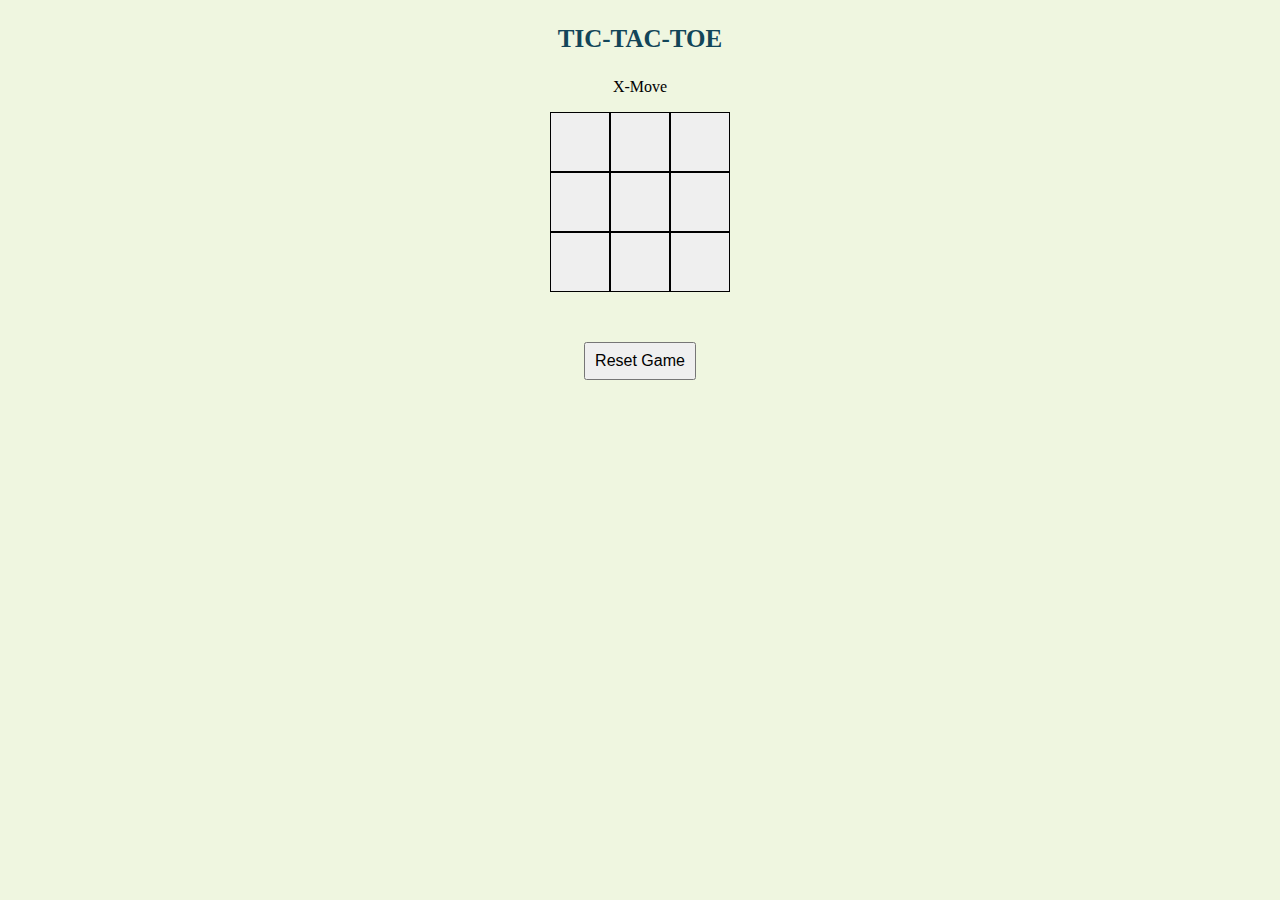
<file: index.html>
<!DOCTYPE html>
<html lang="en">
<head>
    <meta charset="UTF-8">
    <meta name="viewport" content="width=device-width, initial-scale=1.0">
    <title>Document</title>
    <link rel="stylesheet" href="styles/tic-toc-toe.css">
</head>
<body>
    <p class="tic-para js-win">
        TIC TOC TOE
    </p>
    <p class="js-move move">
        X-Move

    </p>
    <div class="js-grid grid">

    </div>
    <button onclick="resetGame()" class="reset-button">
        Reset Game
    </button>
    <script src="scripts/tic-toc-toe.js"></script>
</body>
</html>
</file>
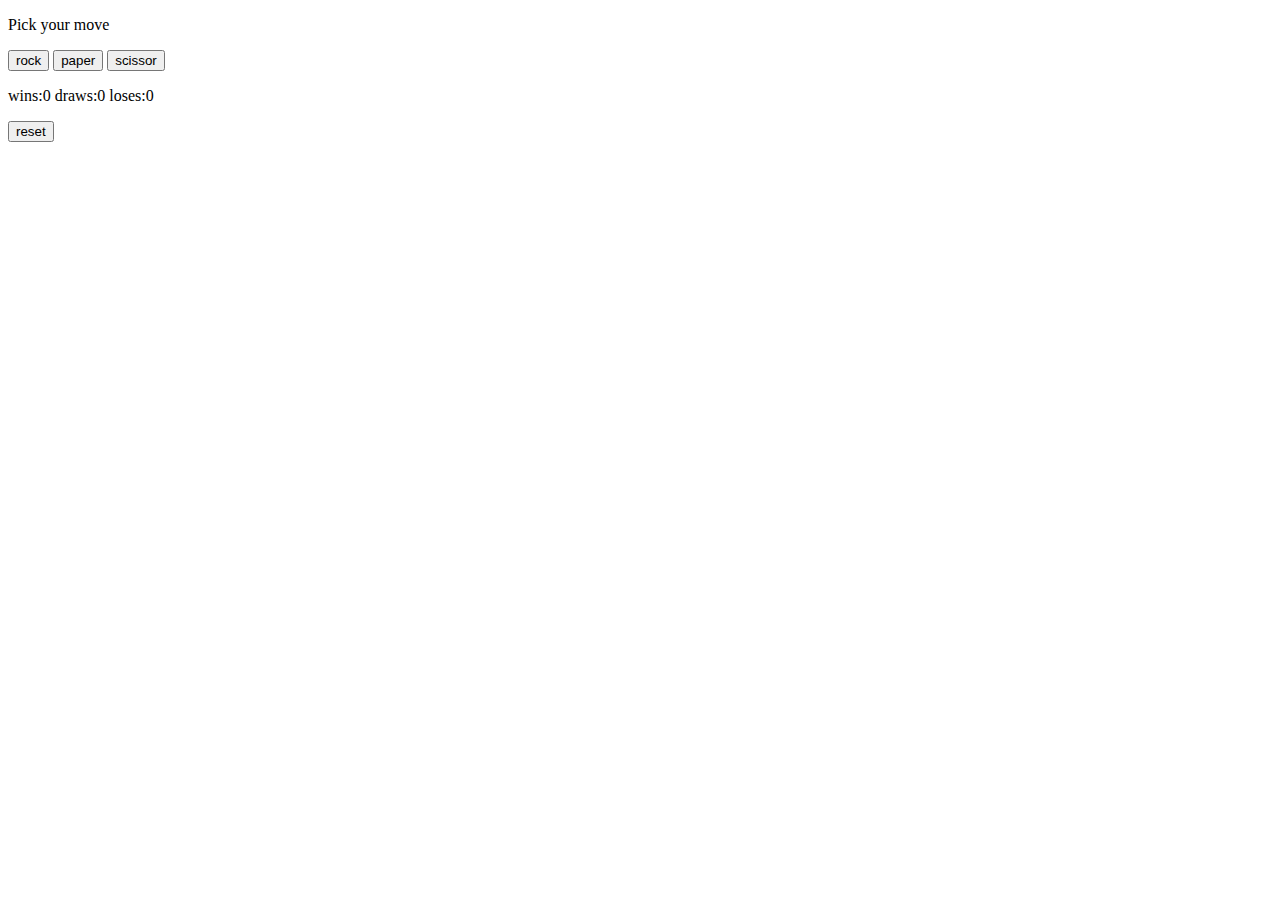
<file: dom-rock-paper.html>
<!DOCTYPE html>
<html lang="en">
<head>
    <meta charset="UTF-8">
    <meta name="viewport" content="width=device-width, initial-scale=1.0">
    <title>rock-paper-scissors</title>
</head>
<body>
    <p>Pick your move</p>
    <button onclick="game('rock')">
        rock
    </button>
    <button onclick="game('paper')">
        paper  
    </button>
    <button onclick="game('scissor')">
        scissor
    </button>
		<p class="js-result">

		</p>
    <button onclick="resetButton()">
        reset

    </button>

    <script>

        // const history={
        //     wins:0,
        //     draws:0,
        //     losses:0

        // };
				let history=JSON.parse(localStorage.getItem("score")) ||{wins:0,draws:0,losses:0}; ;
				document.querySelector(".js-result").innerText=`wins:${history.wins} draws:${history.draws} loses:${history.losses}`
        function game(playerMove)
        {
            const computerMove=makeComputer();
            let result=''
            if(playerMove=='rock'){
                if(computerMove=='rock'){
                    result='tie';
                    history.draws++;

                }
                else if(computerMove=='paper')
                {
                    result='you lose';
                    history.losses++;
                }
                else{
                    result='you win';
                    history.wins++;
                }

            }
            else if(playerMove=='paper'){
                if(computerMove=='rock'){
                    result='you win';
                    history.wins++;
                }
                else if(computerMove=='paper')
                {
                    result='tie';
                    history.draws++;
                }
                else{
                    result='you lose'
                    history.losses++;
                }

            }
            else{
                if(computerMove=='rock'){
                    result='you lose';
                    history.losses++;

                }
                else if(computerMove=='paper')
                {
                    result='you won';
                    history.wins++;
                }
                else{
                    result='tie';
                    history.draws++;
                }

            }
						document.querySelector(".js-result").innerText=result +",\n your move: "+playerMove+",\n computer move: "+ computerMove+`\n wins:${history.wins} draws:${history.draws} loses:${history.losses}`
            
						result=JSON.stringify(history);
						localStorage.setItem("score",result);
				
				}

        function makeComputer()
        {
            let move=Math.random()*3;
            move=Math.floor(move);
            if(move==0){
                return 'rock';
            }
            else if(move==1)
            {
                return 'paper';
            }
            else{
                return 'scissor';
            }
           

        }

        function resetButton()
        {
            history.wins=0;
            history.losses=0;
            history.draws=0;
						document.querySelector(".js-result").innerText=`wins:${history.wins} draws:${history.draws} loses:${history.losses}`
            
        }
    </script>
    
</body>
</html>
</file>
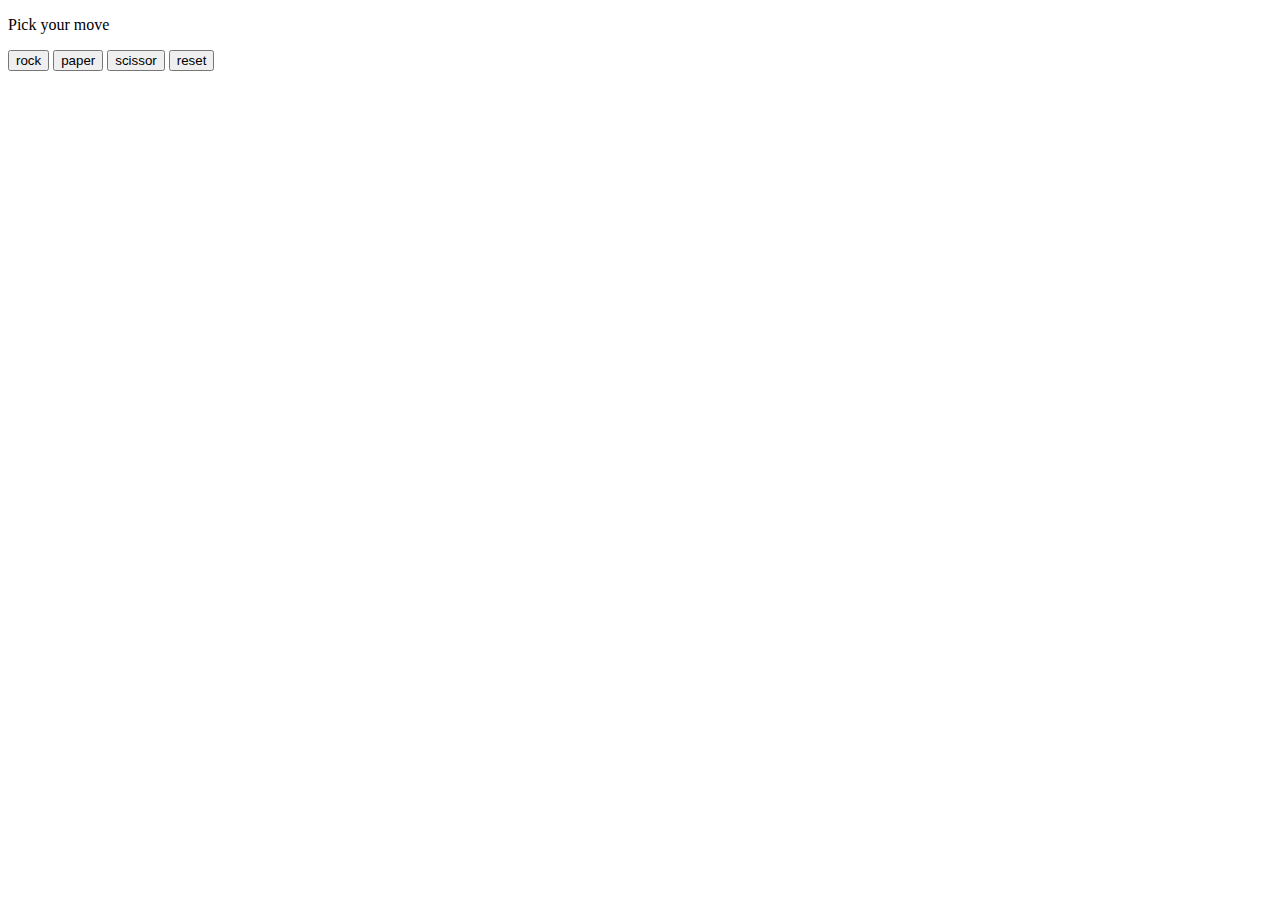
<file: rock-paper-game.html>
<!DOCTYPE html>
<html lang="en">
<head>
    <meta charset="UTF-8">
    <meta name="viewport" content="width=device-width, initial-scale=1.0">
    <title>rock-paper-scissors</title>
</head>
<body>
    <p>Pick your move</p>
    <button onclick="game('rock')">
        rock
    </button>
    <button onclick="game('paper')">
        paper  
    </button>
    <button onclick="game('scissor')">
        scissor
    </button>
    <button onclick="resetButton()">
        reset

    </button>

    <script>
        const history={
            wins:0,
            draws:0,
            losses:0

        };
        function game(playerMove)
        {
            const computerMove=makeComputer();
            let result=''
            if(playerMove=='rock'){
                if(computerMove=='rock'){
                    result='game draw';
                    history.draws++;

                }
                else if(computerMove=='paper')
                {
                    result='you lose';
                    history.losses++;
                }
                else{
                    result='you win';
                    history.wins++;
                }

            }
            else if(playerMove=='paper'){
                if(computerMove=='rock'){
                    result='you win';
                    history.wins++;
                }
                else if(computerMove=='paper')
                {
                    result='game draw';
                    history.draws++;
                }
                else{
                    result='you lose'
                    history.losses++;
                }

            }
            else{
                if(computerMove=='rock'){
                    result='you lose';
                    history.losses++;

                }
                else if(computerMove=='paper')
                {
                    result='you won';
                    history.wins++;
                }
                else{
                    result='game draw';
                    history.draws++;
                }

            }
            alert(result +",\n your move: "+playerMove+",\n computer move: "+ computerMove+`\n wins:${history.wins} draws:${history.draws} loses:${history.losses}`);
            //document.body.innerHTML=result;
        }

        function makeComputer()
        {
            let move=Math.random()*3;
            move=Math.floor(move);
            if(move==0){
                return 'rock';
            }
            else if(move==1)
            {
                return 'paper';
            }
            else{
                return 'scissor';
            }
           

        }

        function resetButton()
        {
            history.wins=0;
            history.losses=0;
            history.draws=0;
        }
    </script>
    
</body>
</html>
</file>
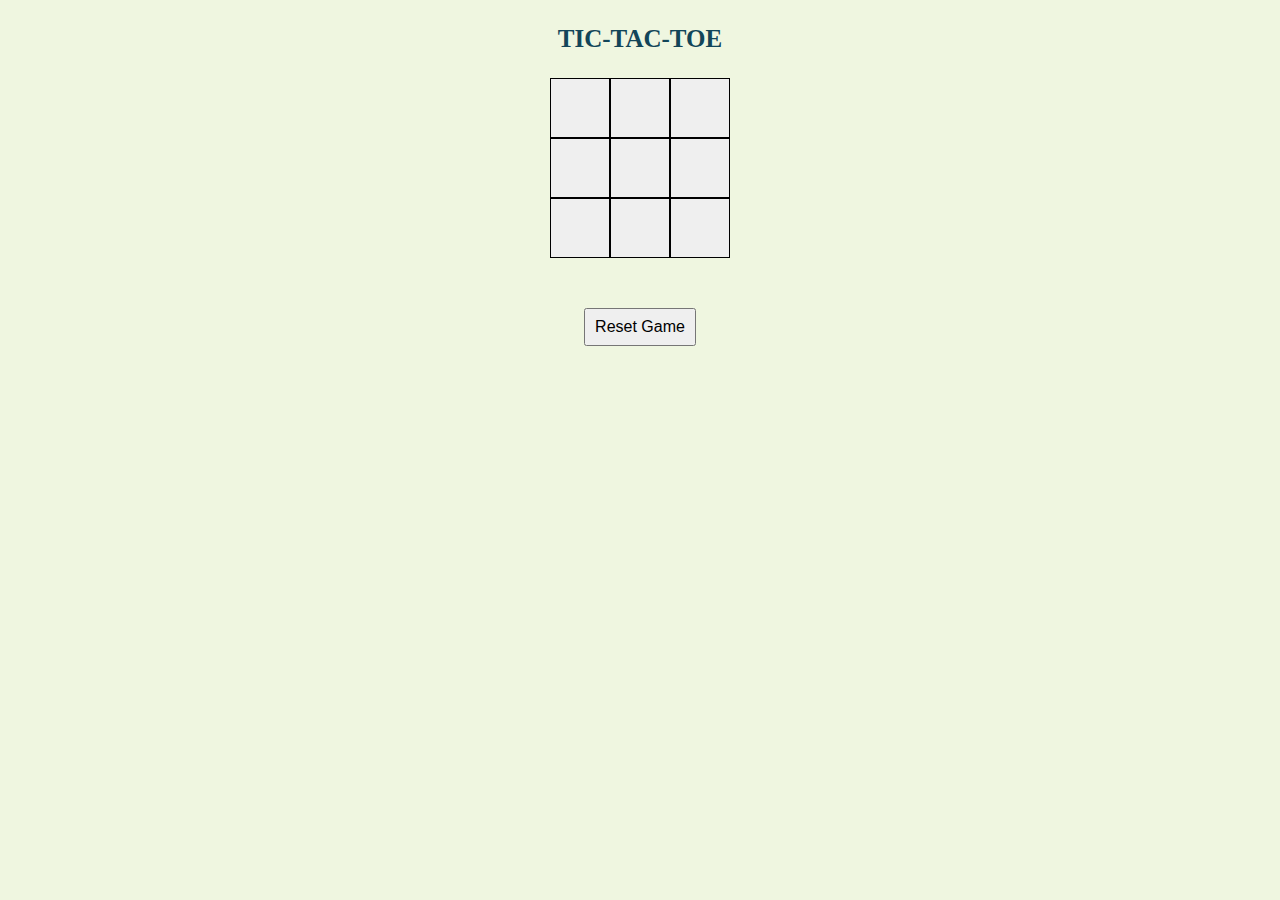
<file: tic-toc-toe.html>
<!DOCTYPE html>
<html lang="en">
<head>
    <meta charset="UTF-8">
    <meta name="viewport" content="width=device-width, initial-scale=1.0">
    <title>Document</title>
    <link rel="stylesheet" href="styles/tic-toc-toe.css">
</head>
<body>
    <p class="tic-para js-win">
        TIC TOC TOE
    </p>
    <div class="js-grid grid">

    </div>
    <button onclick="resetGame()" class="reset-button">
        Reset Game
    </button>
    <script src="scripts/tic-toc-toe.js"></script>
</body>
</html>
</file>
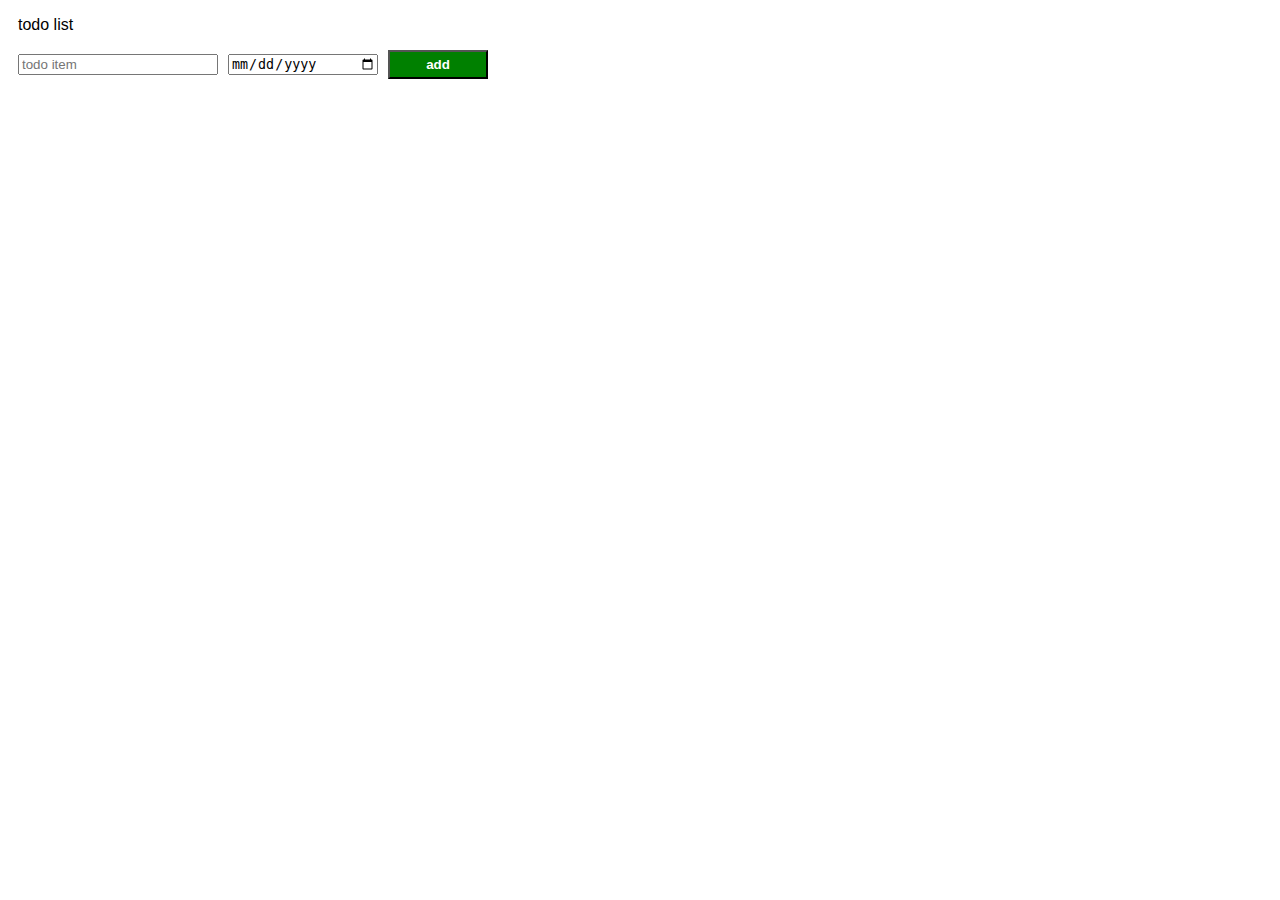
<file: to-do-list.html>
<!DOCTYPE html>
<html lang="en">
<head>
    <meta charset="UTF-8">
    <meta name="viewport" content="width=device-width, initial-scale=1.0">
    <title>TOO-DO</title>
    <link rel="stylesheet" href="styles/todo-list.css">
</head>
<body>
    <p>
        todo list
    </p>
    <div class="input-grid" >
        <input type="text" class="js-input-element " placeholder="todo item">
        <input type="date" class="js-input-date" >
        <button onclick="addItem()" class="add-button">
            add
        </button>

    </div>
    <div class="js-output output-grid" >
    </div>
    
    <script src="scripts/todo-list.js"></script>
    
</body>
</html>
</file>
<file: styles/tic-toc-toe.css>
body{
    background-color: #EFF6E0;
    text-align: center;
}
.tic-para{
    font-weight: bold;
    font-size: 25px;
    color: #124559;
}
.button-move{
    height: 60px;;
    
    border: 1px solid black;
    font-size: 27px;
    font-weight: bold;
}
.grid{

    display: grid;
    grid-template-columns: repeat(3,60px);
    margin-bottom: 50px;
    justify-content: center;
        
}
.reset-button{
    padding: 8px 9px;
    font-size: medium;
}
.game-over{
    display: block;
    font-size: 30px;
    margin-top: 110px;
    margin-bottom: 110px;

    color: rgb(248, 26, 241);
    
}
</file>
<file: styles/todo-list.css>
body{
    font-family: Arial;
    padding-left: 10px;
}
.input-grid,.output-grid{
    display: grid;
    grid-template-columns: 200px 150px 100px;
    row-gap: 10px;
    column-gap: 10px;
    align-items: center;
}
.output-grid{
    margin-top: 15px;
}
.add-button{
    background-color: green;
    color: white;
    padding: 5px 20px;
    cursor: pointer;
    font-weight: bold;
}
.delete-button{
    background-color: darkred;
    color: white;
    padding: 5px 20px;
    cursor: pointer;
    font-weight: bold;
}
</file>
